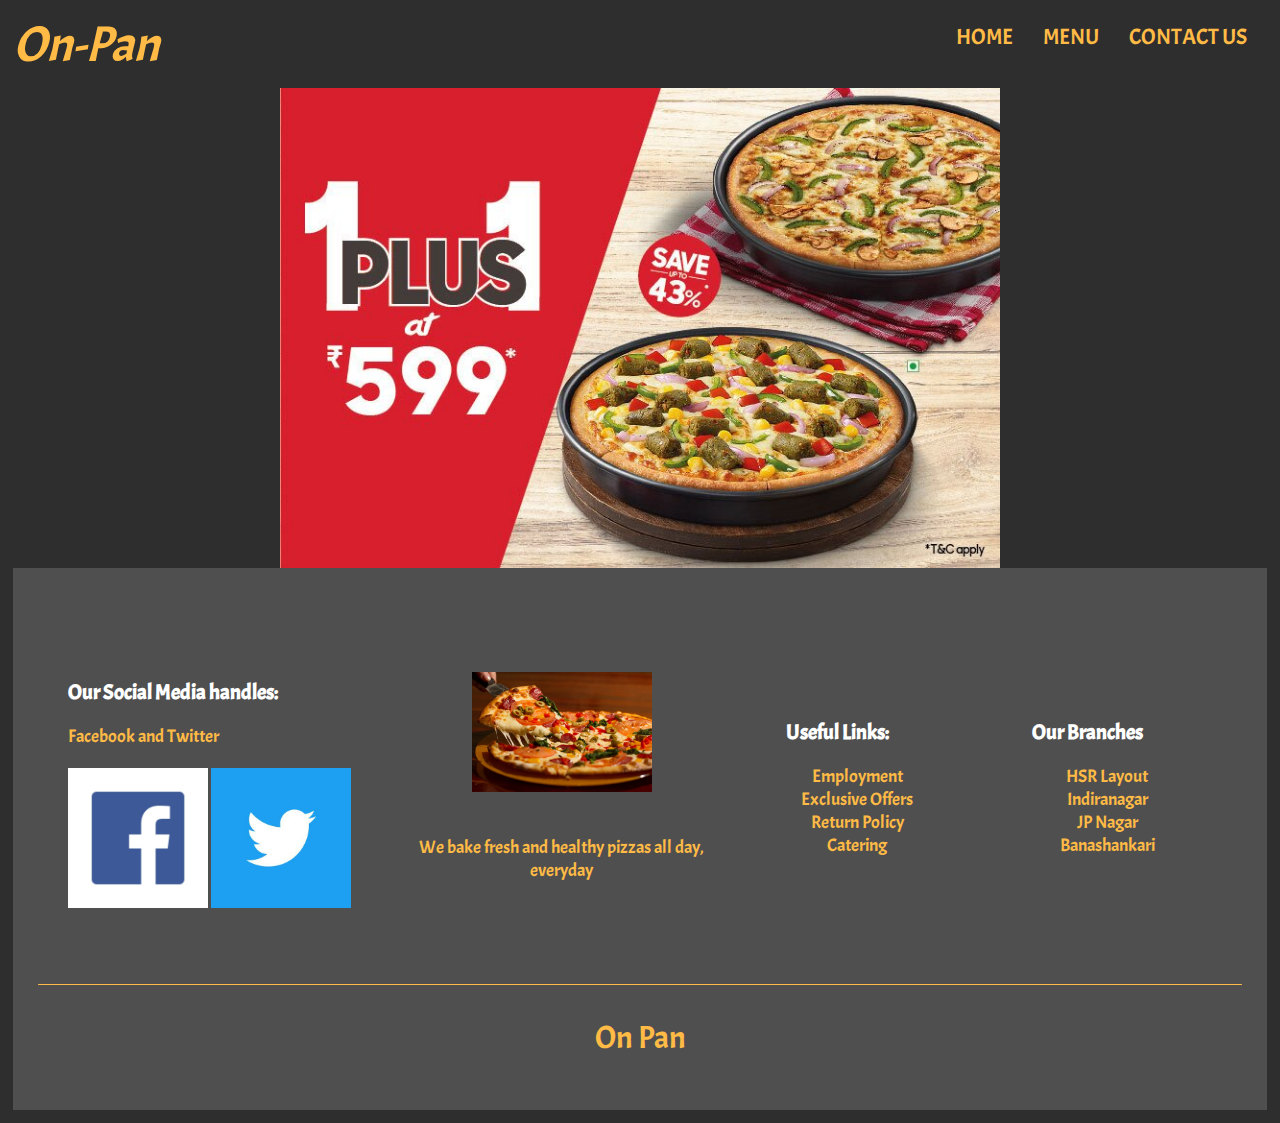
<file: index.html>
<!doctype html>
<html>
<head>
	<meta charset="utf-8">
	<title>On Pan Homepage</title>
	<link rel="stylesheet" type="text/css" href="styles/styles.css">
	<link rel="stylesheet" type="text/css" href="styles/content.css">
	<link rel="stylesheet" type="text/css" href="styles/footer.css">
	<link rel="preconnect" href="https://fonts.gstatic.com">
	<link href="https://fonts.googleapis.com/css2?family=Acme&display=swap" rel="stylesheet">
	<link rel="preconnect" href="https://fonts.gstatic.com">
	<link href="https://fonts.googleapis.com/css2?family=Lobster&display=swap" rel="stylesheet">
</head>
<body>
	<header>
		<div id="navbar">
			<span id="logo"><i>On-Pan</i></span>
			<a href="https://apeksh.wixsite.com/my-site-1"><span class="mainmenu">
				CONTACT US</span></a>
			<a href="pages/menu.html"><span class="mainmenu">
				MENU</span></a>
			<a href="index.html"><span class="mainmenu">
				HOME</span></a>	
		</div>
	</header>
	<div id="deals">
		<!-- deals will go here -->
		<img src="./images/deals/deals1.jpg" class="slide">
		<img src="./images/deals/deals2.jpg" class="slide">
		<img src="./images/deals/deals3.jpg" class="slide">
		<img src="./images/deals/deals4.jpg" class="slide">
		<img src="./images/deals/deals5.jpg" class="slide">
		<img src="./images/deals/deals6.jpg" class="slide">
		<img src="./images/deals/deals7.jpg" class="slide">
		<img src="./images/deals/deals8.jpg" class="slide">
	</div>
	<div id="floating-window">
		<div class="tab">
			<div id="delivery"><img src="./images/delivery.png" id="delivery-img">Delivery</div>
			<div id="takeaway"><img src="./images/takeawaywhite.png" id="takeaway-img">Takeaway</div>
		</div>
		<div class="inp-data">
			<input class="inp" name="name" type="text" placeholder="Name">
			<input class="inp" name="name" type="text" placeholder="Number">
			<textarea name="address" id="addressdata" cols="15" rows="4" placeholder="Address"></textarea>
			<div id="order"><span id="ordertext"><a href="pages/menu.html" id="orderhref">ORDER NOW!</a></span></div>
		</div>
	</div>
	<div class="footer">
        <div class="footerarea">
            <div class="row">
                <div class="footercol1">
                    <h3>Our Social Media handles:</h3>
                    <p>Facebook and Twitter</p>
                    <div class="applogo">
                        <img src="images/fb2.jpg" alt="">
                        <img src="images/twt.jpg" alt="">
                    </div>
                </div>
                <div class="footercol2">
                <img src="images/pizza.jpg" alt="">
                <p>We bake fresh and healthy pizzas all day, everyday</p>
            </div>
            <div class="footercol3">
                <h3>Useful Links:</h3>
                <ul>
                    <li>Employment</li>
                    <li>Exclusive Offers</li>
                    <li>Return Policy</li>
                    <li>Catering</li>
                </ul>
            </div>
            <div class="footercol4">
                <h3>Our Branches</h3>
                <ul>
                    <li>HSR Layout</li>
                    <li>Indiranagar</li>
                    <li>JP Nagar</li>
                    <li>Banashankari</li>
                </ul>
            </div>
            </div>
            <hr> <!-- horizontal line? -->
            <p class="copyright">On Pan</p>
        </div>
    </div>
	<script src="scripts/main.js"></script>
	<script src="scripts/slideshow.js"></script>
</body>
</html>
</file>
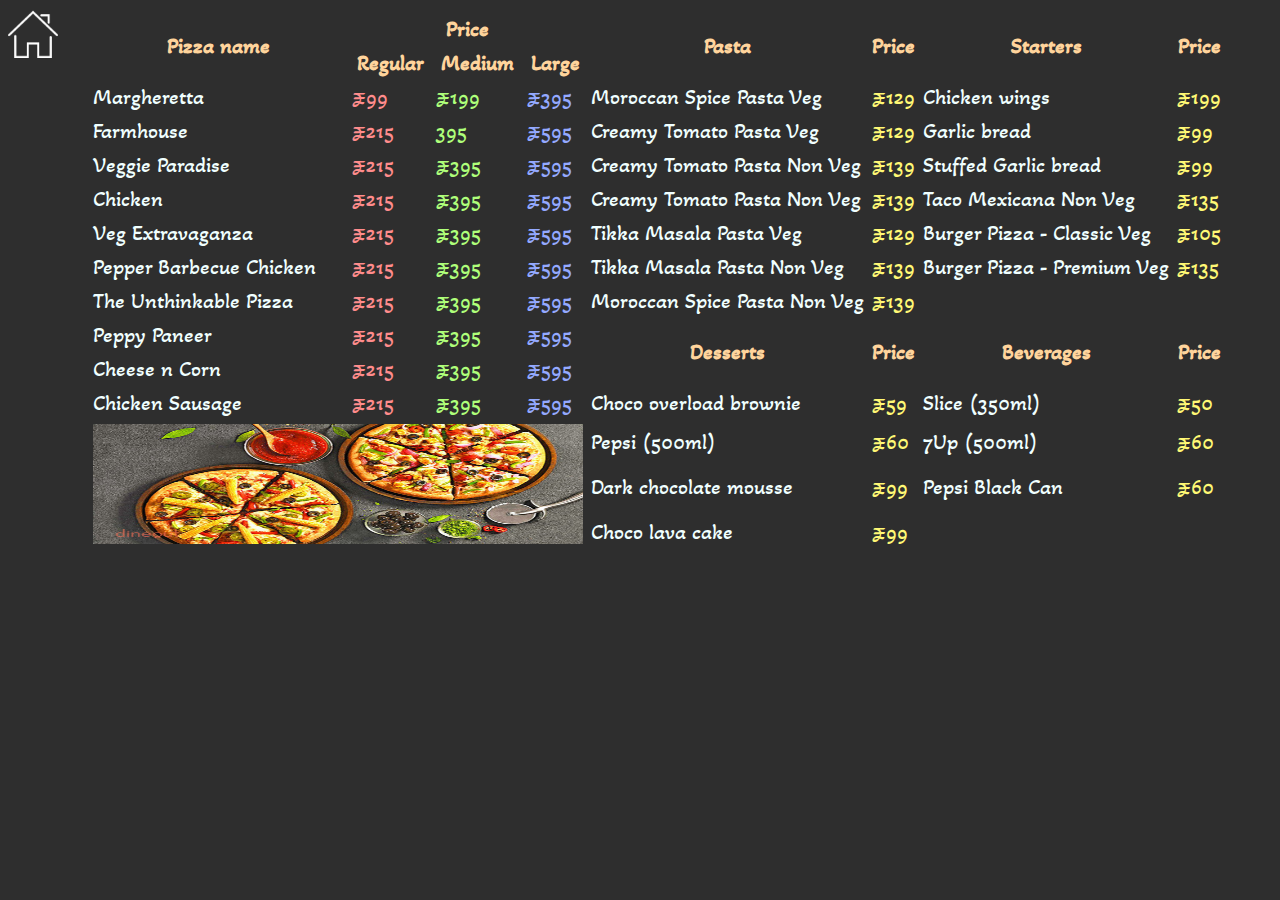
<file: pages/menu.html>
<!DOCTYPE html>
<html>
    <head>
        <title> Web page </title>
        <link rel="stylesheet" type="text/css" href="../styles/menu.css">
        <link rel="preconnect" href="https://fonts.gstatic.com">
        <link href="https://fonts.googleapis.com/css2?family=Akaya+Kanadaka&display=swap" rel="stylesheet">
    </head>
    <body>
        <div id="home">
            <a href="../index.html"><img src="../images/home.png"></a>
        </div>
        <table border="border">
            <tr>
                <th rowspan="2">Pizza name</th>
                <th colspan="3">Price</th>
                <th rowspan="2">Pasta</th>
                <th rowspan="2">Price</th>
                <th rowspan="2">Starters</th>
                <th rowspan="2">Price</th>
            </tr>
            <tr>
                <th>Regular</th>
                <th>Medium</th>
                <th>Large</th>
            </tr>
            <tr>
                <td>Margheretta</td>
                <td class="regular">&#8377;99</td>
                <td class="medium">&#8377;199</td>
                <td class="large">&#8377;395</td>
                <td>Moroccan Spice Pasta Veg</td>
                <td class="price">&#8377;129</td>
                <td>Chicken wings</td>
                <td class="price">&#8377;199</td>
            </tr>
            <tr>
                <td>Farmhouse</td>
                <td class="regular">&#8377;215</td>
                <td class="medium">395</td>
                <td class="large">&#8377;595</td>
                <td>Creamy Tomato Pasta Veg</td>
                <td class="price">&#8377;129</td>
                <td>Garlic bread</td>
                <td class="price">&#8377;99</td>
            </tr>
            <tr>
                <td>Veggie Paradise</td>
                <td class="regular">&#8377;215</td>
                <td class="medium">&#8377;395</td>
                <td class="large">&#8377;595</td>
                <td>Creamy Tomato Pasta Non Veg</td>
                <td class="price">&#8377;139</td>
                <td>Stuffed Garlic bread</td>
                <td class="price">&#8377;99</td>
            </tr>
            <tr>
                <td>Chicken</td>
                <td class="regular">&#8377;215</td>
                <td class="medium">&#8377;395</td>
                <td class="large">&#8377;595</td>
                <td>Creamy Tomato Pasta Non Veg</td>
                <td class="price">&#8377;139</td>
                <td>Taco Mexicana Non Veg</td>
                <td class="price">&#8377;135</td>
                <td></td>
                <td></td>
            </tr>
            <tr>
                <td>Veg Extravaganza</td>
                <td class="regular">&#8377;215</td>
                <td class="medium">&#8377;395</td>
                <td class="large">&#8377;595</td>
                <td>Tikka Masala Pasta Veg</td>
                <td class="price">&#8377;129</td>
                <td>Burger Pizza - Classic Veg</td>
                <td class="price">&#8377;105</td>
            </tr>
            <tr>
                <td>Pepper Barbecue Chicken</td>
                <td class="regular">&#8377;215</td>
                <td class="medium">&#8377;395</td>
                <td class="large">&#8377;595</td>
                <td>Tikka Masala Pasta Non Veg</td>
                <td class="price">&#8377;139</td>
                <td>Burger Pizza - Premium Veg</td>
                <td class="price">&#8377;135</td>
            </tr>
            <tr>
                <td>The Unthinkable Pizza</td>
                <td class="regular">&#8377;215</td>
                <td class="medium">&#8377;395</td>
                <td class="large">&#8377;595</td>
                <td>Moroccan Spice Pasta Non Veg</td>
                <td class="price">&#8377;139</td>
            </tr>
            <tr>
                <td>Peppy Paneer</td>
                <td class="regular">&#8377;215</td>
                <td class="medium">&#8377;395</td>
                <td class="large">&#8377;595</td>
                <th rowspan="2">Desserts</th>
                <th rowspan="2">Price</th>
                <th rowspan="2">Beverages</th>
                <th rowspan="2">Price</th>
            </tr>
            <tr>
                <td>Cheese n Corn</td>
                <td class="regular">&#8377;215</td>
                <td class="medium">&#8377;395</td>
                <td class="large">&#8377;595</td>
            </tr>
            <tr>
                <td>Chicken Sausage</td>
                <td class="regular">&#8377;215</td>
                <td class="medium">&#8377;395</td>
                <td class="large">&#8377;595</td>
                <td>Choco overload brownie</td>
                <td class="price">&#8377;59</td>
                <td>Slice (350ml)</td>
                <td class="price">&#8377;50</td>
            </tr>
            <tr>
                <td rowspan="3" colspan="4"><img src="../images/pizza4.jpg"</td>
                <td>Pepsi (500ml)</td>
                <td class="price">&#8377;60</td>
                <td>7Up (500ml)</td>
                <td class="price">&#8377;60</td>
            </tr>
            <tr>
                <td>Dark chocolate mousse</td>
                <td class="price">&#8377;99</td>
                <td>Pepsi Black Can</td>
                <td class="price">&#8377;60</td>
            </tr>
            <tr>
                <td>Choco lava cake</td>
                <td class="price">&#8377;99</td>
            </tr>
        </table>
        <div id="content"> 
        </div>
        </script>
    </body>
</html>
</file>
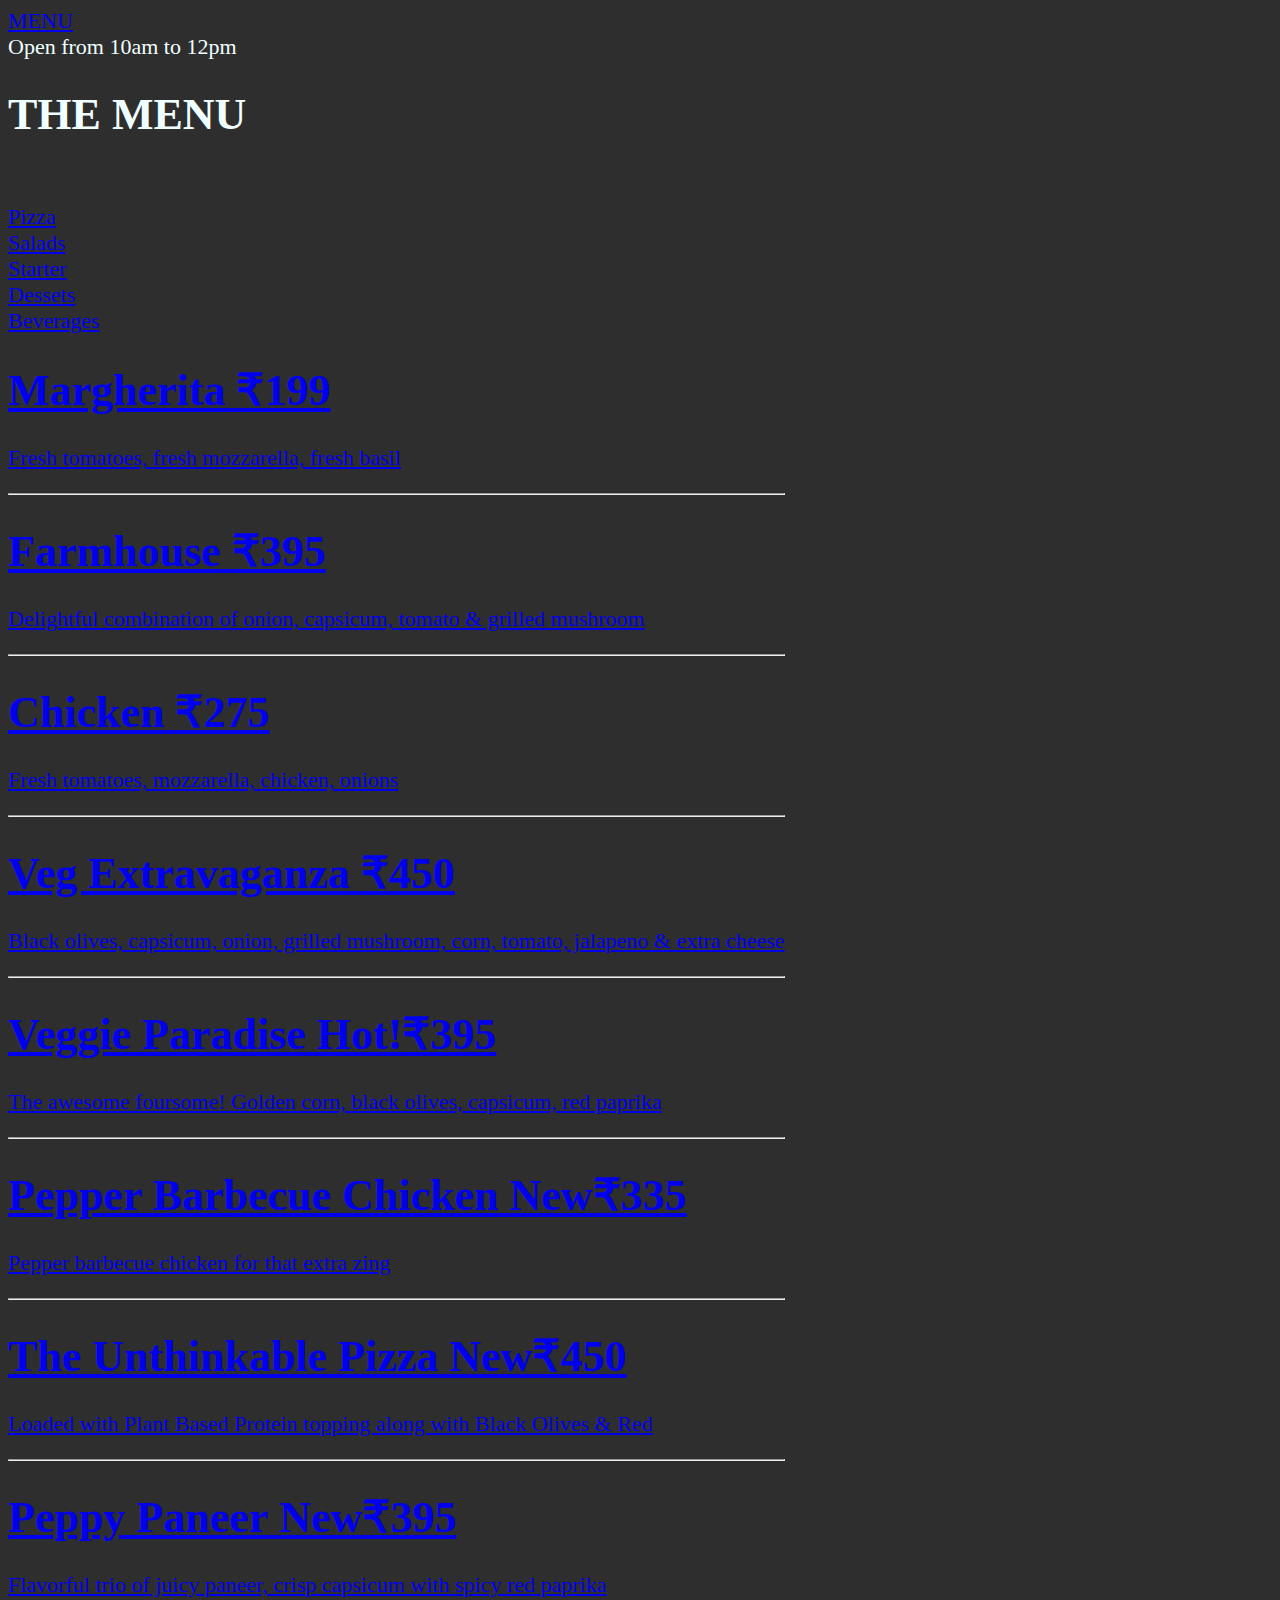
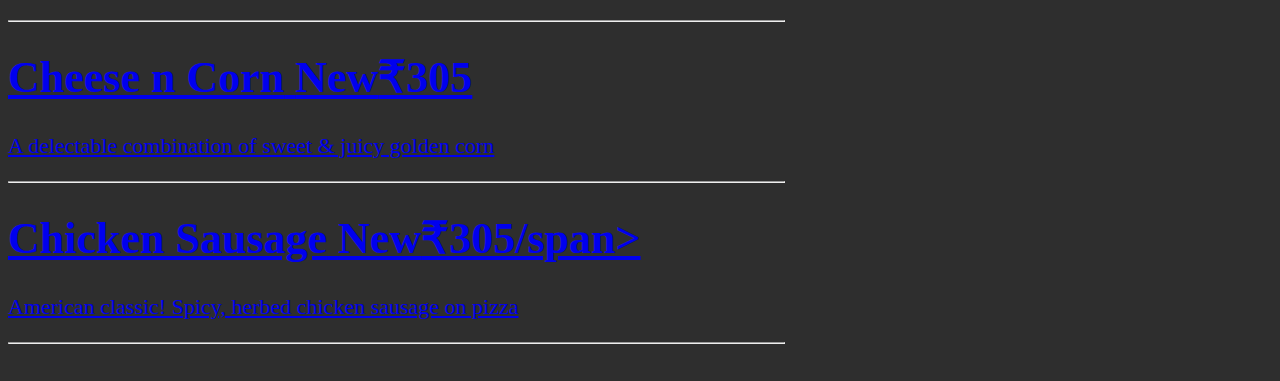
<file: pages/pizza manage.html>
<!DOCTYPE html>
<html>
<title>PIZZA HUT</title>
<meta charset="UTF-8">
<link rel="stylesheet" type="text/css" href="../styles/menu.css">
<body>
<div class="w3-top w3-hide-small">
  <div class="w3-bar w3-xlarge w3-black w3-opacity w3-hover-opacity-off" id="myNavbar">
    <a href="#menu" class="w3-bar-item w3-button">MENU</a>
    
  </div>
</div>
<header class="bgimg w3-display-container w3-grayscale-min" id="home">
  <div class="w3-display-bottomleft w3-padding">
    <span class="w3-tag w3-xlarge">Open from 10am to 12pm</span>
  </div>
<div class="w3-container w3-black w3-padding-64 w3-xxlarge" id="menu">
  <div class="w3-content">
  
    <h1 class="w3-center w3-jumbo" style="margin-bottom:64px">THE MENU</h1>
    <div class="w3-row w3-center w3-border w3-border-dark-grey">
      <a href="javascript:void(0)" onclick="openMenu(event, 'Pizza');" id="myLink">
        <div class="w3-col s4 tablink w3-padding-large w3-hover-red">Pizza</div>
      </a>
      <a href="javascript:void(0)" onclick="openMenu(event, 'Pasta');">
        <div class="w3-col s4 tablink w3-padding-large w3-hover-red">Salads</div>
      </a>
      <a href="javascript:void(0)" onclick="openMenu(event, 'Starter');">
        <div class="w3-col s4 tablink w3-padding-large w3-hover-red">Starter</div>
      </a>
      <a href="javascript:void(0)" onclick="openMenu(event, 'Desserts');">
        <div class="w3-col s4 tablink w3-padding-large w3-hover-red">Dessets</div>
    </a>
    <a href="javascript:void(0)" onclick="openMenu(event, 'Beverages');">
        <div class="w3-col s4 tablink w3-padding-large w3-hover-red">Beverages</div>

    </div>

    <div id="Pizza" class="w3-container menu w3-padding-32 w3-white">
      <h1><b>Margherita</b> <span class="w3-right w3-tag w3-dark-grey w3-round">&#8377;199</span></h1>
      <p class="w3-text-grey">Fresh tomatoes, fresh mozzarella, fresh basil</p>
      <hr>
   
      <h1><b>Farmhouse</b> <span class="w3-right w3-tag w3-dark-grey w3-round">&#8377;395</span></h1>
      <p class="w3-text-grey">Delightful combination of onion, capsicum, tomato & grilled mushroom</p>
      <hr>
      
      <h1><b>Chicken</b> <span class="w3-right w3-tag w3-dark-grey w3-round">&#8377;275</span></h1>
      <p class="w3-text-grey">Fresh tomatoes, mozzarella, chicken, onions</p>
      <hr>

      <h1><b>Veg Extravaganza</b> <span class="w3-right w3-tag w3-dark-grey w3-round">&#8377;450</span></h1>
      <p class="w3-text-grey">Black olives, capsicum, onion, grilled mushroom, corn, tomato, jalapeno & extra cheese</p>
      <hr>

      <h1><b>Veggie Paradise</b> <span class="w3-tag w3-red w3-round">Hot!</span><span class="w3-right w3-tag w3-dark-grey w3-round">&#8377;395</span></h1>
      <p class="w3-text-grey">The awesome foursome! Golden corn, black olives, capsicum, red paprika</p>
      <hr>

      <h1><b>Pepper Barbecue Chicken</b> <span class="w3-tag w3-grey w3-round">New</span><span class="w3-right w3-tag w3-dark-grey w3-round">&#8377;335</span></h1>
      <p class="w3-text-grey">Pepper barbecue chicken for that extra zing</p>
      <hr>
      <h1><b>The Unthinkable Pizza</b> <span class="w3-tag w3-grey w3-round">New</span><span class="w3-right w3-tag w3-dark-grey w3-round">&#8377;450</span></h1>
      <p class="w3-text-grey">Loaded with Plant Based Protein topping along with Black Olives & Red</p>
      <hr>
      <h1><b>Peppy Paneer</b> <span class="w3-tag w3-grey w3-round">New</span><span class="w3-right w3-tag w3-dark-grey w3-round">&#8377;395</span></h1>
      <p class="w3-text-grey">Flavorful trio of juicy paneer, crisp capsicum with spicy red paprika</p>
      <hr>
      <h1><b>Cheese n Corn</b> <span class="w3-tag w3-grey w3-round">New</span><span class="w3-right w3-tag w3-dark-grey w3-round">&#8377;305</span></h1>
      <p class="w3-text-grey">A delectable combination of sweet & juicy golden corn</p>
      <hr>
      <h1><b>Chicken Sausage</b> <span class="w3-tag w3-grey w3-round">New</span><span class="w3-right w3-tag w3-dark-grey w3-round">&#8377;305/span></h1>
      <p class="w3-text-grey">American classic! Spicy, herbed chicken sausage on pizza</p>
      <hr>
      
      

    </div>

    <div id="Pasta" class="w3-container menu w3-padding-32 w3-white">
      <h1><b>Creamy Tomato Pasta Veg</b> <span class="w3-tag w3-grey w3-round">Popular</span> <span class="w3-right w3-tag w3-dark-grey w3-round">&#8377;145</span></h1>
      <p class="w3-text-grey">Instant Fusilli Pasta, Creamy Culinary Dressing, Onion, Olive, Green Capsicum, Parsley sprinkle</p>
      <hr>
   
      <h1><b>Tikka Masala Pasta Veg</b> <span class="w3-right w3-tag w3-dark-grey w3-round">&#8377;139</span></h1>
      <p class="w3-text-grey">Instant Fusilli Pasta, Spicy Red dressing, Onion, Paneer Tikka, Parsley sprinkle</p>
      <hr>
      
      <h1><b>Moroccan Spice Pasta Veg</b> <span class="w3-right w3-tag w3-dark-grey w3-round">&#8377;129</span></h1>
      <p class="w3-text-grey">Instant Fusilli Pasta, Harissa Sauce, Onion, Mushroom, Olives, Parsley sprinkle</p>
      <hr>

      <h1><b>Creamy Tomato Pasta Non Veg</b> <span class="w3-right w3-tag w3-dark-grey w3-round">&#8377;129</span></h1>
      <p class="w3-text-grey">Instant Fusilli Pasta, Creamy Culinary Dressing, Onion, Olives, BBQ Pepper Chicken, Parsley sprinkle</p>
      <hr>
      <h1><b>Tikka Masala Pasta Non Veg</b> <span class="w3-right w3-tag w3-dark-grey w3-round">&#8377;139</span></h1>
      <p class="w3-text-grey">Instant Fusilli Pasta, Spicy Red dressing, Onion, Chicken Tikka, Parsley sprinkle</p>
      <hr>
      <h1><b>Moroccan Spice Pasta Non Veg</b> <span class="w3-right w3-tag w3-dark-grey w3-round">&#8377;139</span></h1>
      <p class="w3-text-grey">Instant Fusilli Pasta, Harissa Sauce, Onion, Olives, Meatballs, Parsley sprinkle</p>
      <hr>
      
    </div>


    <div id="Starter" class="w3-container menu w3-padding-32 w3-white">
      <h1><b>Today's Starter</b> <span class="w3-tag w3-grey w3-round">Deals</span><span class="w3-right w3-tag w3-dark-grey w3-round">&#8377;250</span></h1>
      <p class="w3-text-grey">Amazing deals tonight</p>
      <hr>
   
      <h1><b>Chicken wings</b> <span class="w3-right w3-tag w3-dark-grey w3-round">&#8377;320</span></h1>
      <p class="w3-text-grey">Doused in chef's special garlic&herb glaze</p>
      <hr>
      
      <h1><b>Garlic bread</b> <span class="w3-right w3-tag w3-dark-grey w3-round"&#8377;170</span></h1>
      <p class="w3-text-grey">Grilled ciabatta, garlic butter, onions</p>
      <hr>
      
      <h1><b>Stuffed Garlic bread</b> <span class="w3-right w3-tag w3-dark-grey w3-round">&#8377;240</span></h1>
      <p class="w3-text-grey">freshly baked breadsticks overflowing with cheese,corn,jalapenos</p>
      <hr>
      <h1><b>Paneer Tikka Stuffed Garlic Bread</b> <span class="w3-right w3-tag w3-dark-grey w3-round">&#8377;150</span></h1>
      <p class="w3-text-grey">Freshly Baked Stuffed Garlic Bread with Cheese, Onion and Paneer Tikka fillings. </p>
      <hr>
      <h1><b>Chicken Pepperoni Stuffed Garlic Bread</b> <span class="w3-right w3-tag w3-dark-grey w3-round">&#8377;150</span></h1>
      <p class="w3-text-grey">Freshly Baked Garlic Bread stuffed with Delectable Chicken Pepperoni, Cheese and sprinkled with Basil Parsley</p>
      <hr>
      <h1><b>Taco Mexicana Non Veg</b> <span class="w3-right w3-tag w3-dark-grey w3-round">&#8377;135</span></h1>
      <p class="w3-text-grey">Truly irresistible! Crispy taco with non-veg patty & creamy harissa sauce</p>
      <hr>
      <h1><b>Taco Mexicana Veg</b> <span class="w3-right w3-tag w3-dark-grey w3-round">&#8377;119</span></h1>
      <p class="w3-text-grey">Truly irresistible! Crispy taco with veg patty & creamy harissa sauce</p>
      <hr>
      <h1><b>Burger Pizza - Classic Veg</b> <span class="w3-right w3-tag w3-dark-grey w3-round">&#8377;105</span></h1>
      <p class="w3-text-grey">Oven-baked buns with cheese, tomato & capsicum in creamy mayo</p>
      <hr>
      <h1><b>Burger Pizza - Premium Veg</b> <span class="w3-right w3-tag w3-dark-grey w3-round">&#8377;135</span></h1>
      <p class="w3-text-grey">Oven-baked buns with cheese, paneer, tomato, capsicum & red paprika in creamy mayo</p>
      <hr>

    </div>
    <div id="Desserts" class="w3-container menu w3-padding-32 w3-white">
    <h1><b>Today's special</b> <span class="w3-tag w3-grey w3-round">Desserts</span><span class="w3-right w3-tag w3-dark-grey w3-round">&#8377;300</span></h1>
    <p class="w3-text-grey">Exciting!!</p>
    <hr>
 
    <h1><b>Choco overload brownie</b> <span class="w3-right w3-tag w3-dark-grey w3-round">&#8377;159</span></h1>
    <p class="w3-text-grey">Utterly choclate brownie with the fudgiest centre</p>
    <hr>
    
    <h1><b>Dark chocolate mousse </b> <span class="w3-right w3-tag w3-dark-grey w3-round">&#8377;190</span></h1>
    <p class="w3-text-grey">An explosion of creamy butterscotch7 rich coco cake crumble in every bite/p>
    <hr>
    
    <h1><b>Choco lava cake</b> <span class="w3-right w3-tag w3-dark-grey w3-round">&#8377;175</span></h1>
    <p class="w3-text-grey">With a crisp exterior & molten chocolate oozing out of it's center</p>
    </div>
    <div id="Beverages" class="w3-container menu w3-padding-32 w3-white">
        <h1><b>Today's special</b> <span class="w3-tag w3-grey w3-round">Seasonal</span><span class="w3-right w3-tag w3-dark-grey w3-round">$5.50</span></h1>
        <p class="w3-text-grey">Ask the waiter</p>
        <hr>
     
        <h1><b>Pepsi (500ml)</b> <span class="w3-right w3-tag w3-dark-grey w3-round">&#8377;15</span></h1>
        <p class="w3-text-grey">Sparkling and Refreshing Beverage</p>
        <hr>
        
        <h1><b>Slice (350ml) </b> <span class="w3-right w3-tag w3-dark-grey w3-round">&#8377;30</span></h1>
        <p class="w3-text-grey">Great Mango Taste</p>
        <hr>
        
        <h1><b>7Up (500ml)</b> <span class="w3-right w3-tag w3-dark-grey w3-round">&#8377;45</span></h1>
        <p class="w3-text-grey">Refreshing clear drink with a natural lemon flavor</p>
        <hr>
        <h1><b>Pepsi Black Can</b> <span class="w3-right w3-tag w3-dark-grey w3-round">&#8377;30</span></h1>
        <p class="w3-text-grey">Maximum Taste Zero Calories</p>
        <hr>

        </div><br>

  </div>
</div>


 <script>

function openMenu(evt, menuName) {
  var i, x, tablinks;
  x = document.getElementsByClassName("menu");
  for (i = 0; i < x.length; i++) {
     x[i].style.display = "none";
  }
  tablinks = document.getElementsByClassName("tablink");
  for (i = 0; i < x.length; i++) {
     tablinks[i].className = tablinks[i].className.replace(" w3-red", "");
  }
  document.getElementById(menuName).style.display = "block";
  evt.currentTarget.firstElementChild.className += " w3-red";
}
document.getElementById("myLink").click();
</script> 

</body>
</html>
</file>
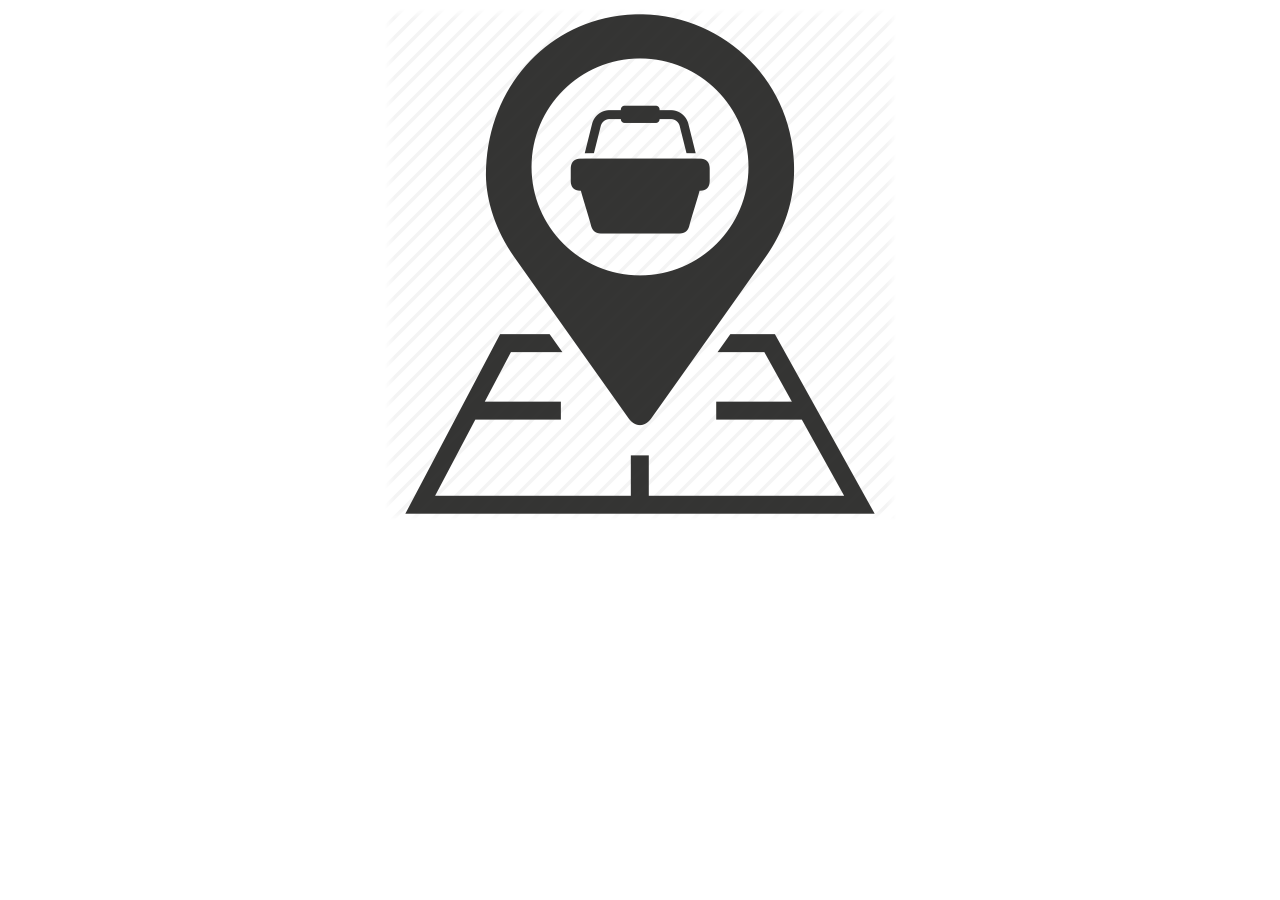
<file: pages/storefinder.html>
<!DOCTYPE html>
<html>
  <head>
    <title>Store finder</title>
    <style>
      .img-container {
        text-align: center;
      }
    </style>
  </head>
  <body>
    <div class="img-container"> 
      <img src="../images/storefinder.png" alt="there was supposed to be an image here">
    </div>
  </body>
</html>
</file>
<file: styles/styles.css>
body {
	padding: 5px;
	background-color: #2e2e2e;
}
header {
	background-color: #2e2e2e;
	height: 50px;
}
.mainmenu:hover {
	background-color: #4f4f4f;
}
.mainmenu {
	display: block;
	padding: 10px;
	margin: auto;
	text-align: center;
	font-family: 'Acme', sans-serif;
	font-size: 22px;
	color: #ffbb45;
	height: 100%;
}
#navbar a {
	display: block;
	/* flex: 15%; */
	float: right;
	padding-right: 10px;
	text-decoration: none;
}
hr {
	border: 3px solid #ffbb45;
	border-radius: 3px;
}
#deals {
	margin-top: 2%;
}
.slide {
	display: none;
	object-fit: cover;
	/* width: 100%; */
	height: 480px;
	margin: auto;
}
.slide:hover {
	cursor: pointer;
}
#logo {
	font-family: 'Acme', sans-serif;
	font-size: 50px;
	color: #ffbb45;
}
</file>
<file: styles/content.css>
#floating-window {
	height: 450px;
	width: 30%;
	margin: 40px;
	border: 1px solid brown;
	padding: 30px;
	box-shadow: 0 10px 20px rgba(0,0,0,0.19), 0 6px 6px rgba(0,0,0,0.23);
	position: absolute;
	top: 20%;
	left: 27%;
	background-color: whitesmoke;
	border-radius: 15px;
    display: none;
    /* transition: 2s; */
}
.tab {
	/* color: seashell; */
	overflow: hidden;
	/* border: 1px solid bisque; */
	width: 100%;
	font-family: 'Acme', sans-serif;
	font-size: 30px;
}
.tab img {
	height: 25px;
	width: 25px;
	margin-right: 10px;
}
#delivery, #takeaway {
	width: 48%;
	height: 40px;
	float: left;
	text-align: center;
}
#takeaway {
	background-color: #ffbb45;
	color: whitesmoke;
	border-radius: 10px;
}
#delivery {
	background-color: whitesmoke;
	color: #ffbb45;
	border-radius: 10px;
}
#delivery:hover, #takeaway:hover {
	cursor: pointer;
}
input[type=text], textarea {
	margin-top: 40px;
	font-family: 'Acme', sans-serif;
	font-size: 25px;
	border: none;
	border-bottom: 2px solid #ffbb45;
	background-color: inherit;
	width: 100%;
}
input[type=text]:focus, textarea:focus {
	/* color: seashell; */
	/* border: none;
	border-bottom: 2px solid #60f542;	
	outline: none;
	background-color: inherit; */
	border: var(--border);
	border-bottom: var(--border-bottom);	
	outline: var(--outline);
	background-color: var(--bgcolor);
}
textarea:focus {
	border-right: 2px solid #60f542;
}
#order {
	background-color: #ffbb45;
	height: 50px;
	width: 300px;
	border-radius: 7px;
	position: absolute;
	top: 84%;
	left: 17%;
	text-align: center;
}
#ordertext {
	display: block;
	font-family: 'Acme', sans-serif;
	font-size: 32px;
	margin-top: 4px;
}
#ordertext a{
	text-decoration: none;
	color: whitesmoke;
}
</file>
<file: styles/footer.css>
.footerarea{
    max-width: 1300px;
    margin: auto;
    padding-left: 25px;
    padding-right: 25px;   
} 
.row{
    display: flex;
    align-items: center;
    flex-wrap: wrap;
    justify-content: space-around;
    padding: 30px;
}
.copyright{
    text-align: center;
}
/*    footer    */
.footer{
    background: #4f4f4f;
    color: #ffbb45;
    font-size: 14px;
    padding: 60px 0 20px;
    font-family: 'Acme', sans-serif;
    font-size: 18px;
}
.footer p{
    color: #ffbb45;
}
.footer h3{
    color: white;
    margin-bottom: 20px;
}
.footercol1, .footercol2, .footercol3, .footercol4{
    min-width: 250px;
    margin-bottom: 20px;
}
.footercol1{
    flex-basis: 30%; /* flex basis*/
}
.footercol2{
    flex: 1;
    text-align: center;
}
.footercol2 img{
    width: 180px;
    margin-bottom: 20px;
}
.footercol3, .footercol4{
    flex-basis: 12%; /* flex basis*/
    text-align: center;
}
ul{
    list-style-type: none;
}
.applogo{
    margin-top: 20px;
}
.applogo img{
    width: 140px;
}
.footer hr{
    border: none;
    background: #ffbb45;
    height: 1px;
    margin: 20px 0;
}
.copyright{
    text-align: center;
    font-size: 32px;
}
</file>
<file: styles/menu.css>
body {
  background-color: #2e2e2e;
  color: azure;
  font-family: 'Akaya Kanadaka', cursive;
  font-size: 22px;
}
#home {
  float: left;
}
#home img {
  width: 50px;
  height: 50px;
}
table {
  padding: 3px;
  margin: auto;
  border: none;
}
th, td {
  padding: 3px;
  border: none;
}
th {
  color: #ffd49c;
}
.regular {
  color: #ff8c8c;
}
.medium {
  color: #afff7a;
}
.large {
  color: #94a9ff;
}
.price {
  color: #fff875;
}
td img {
  /* margin-left: 50px; */
  width: 490px;
  height: 120px;
}
</file>
